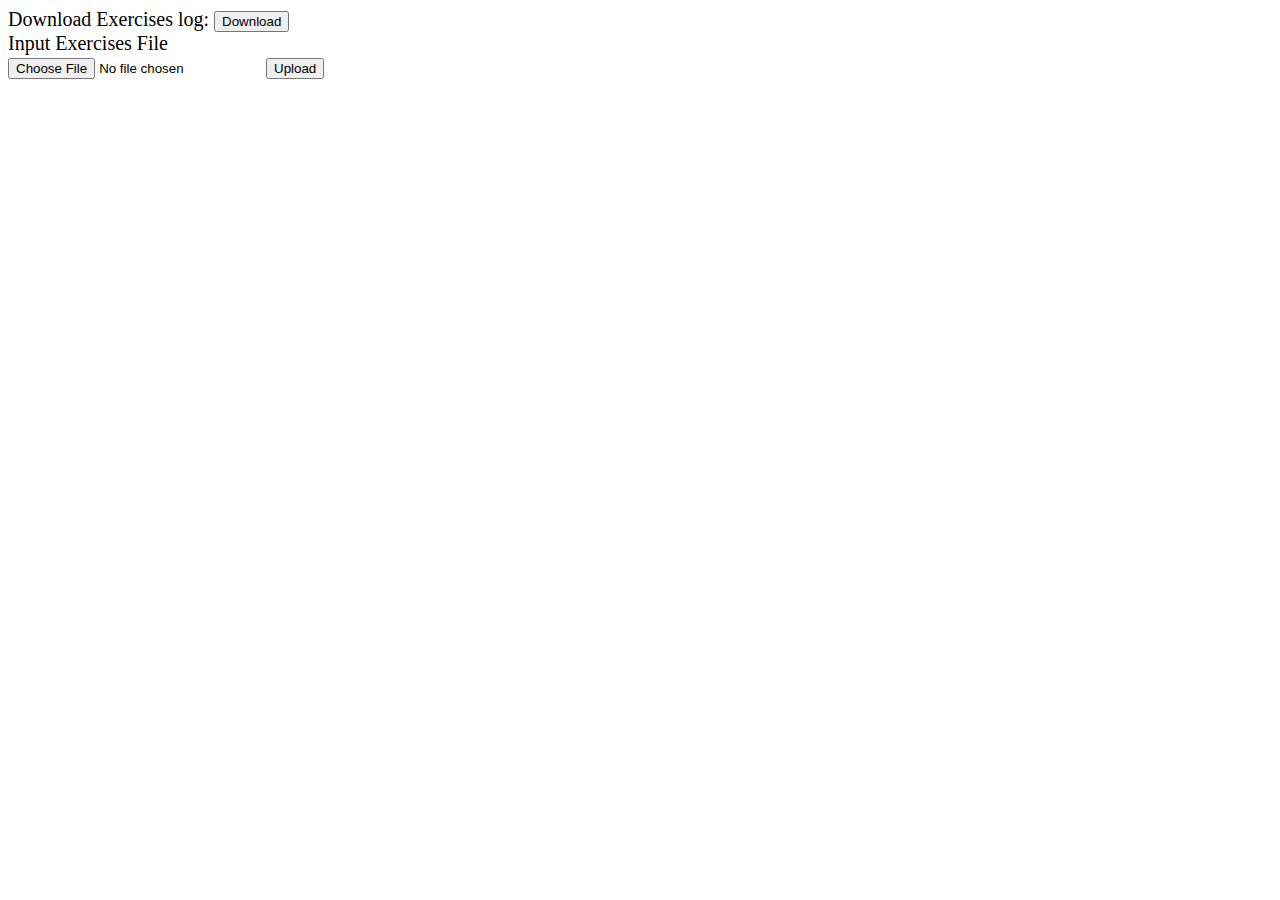
<file: templates/something.html>
<!DOCTYPE html>


<html lang = 'en'>
<head>
    <link rel="shortcut icon" href="/asxhtml/favicon.ico">
    <meta name="viewport" content="initial-scale=1.0, user-scalable=no">
    <meta charset="utf-8">
    <title>ASXSIM</title>
    <style>
    </style>
</head>


<body style = 'overflow: auto;'>


<div style="font-size:20px;font-weight:100;">
    Download Exercises log: 
    <a href="\downloadExercises">
        <button type="button">Download</button>
    </a>
</div>


<div style="font-size:20px;font-weight:100;">
    <form id="form" action="/uploadExercises" method="POST" enctype="multipart/form-data">
        <label for="name">Input Exercises File</label>
        <br>
        <input type="file" accept = ".txt" name="input"/>
        <input type="submit" value="Upload" />
    </form>
</div>

</body>
</html>
</file>
